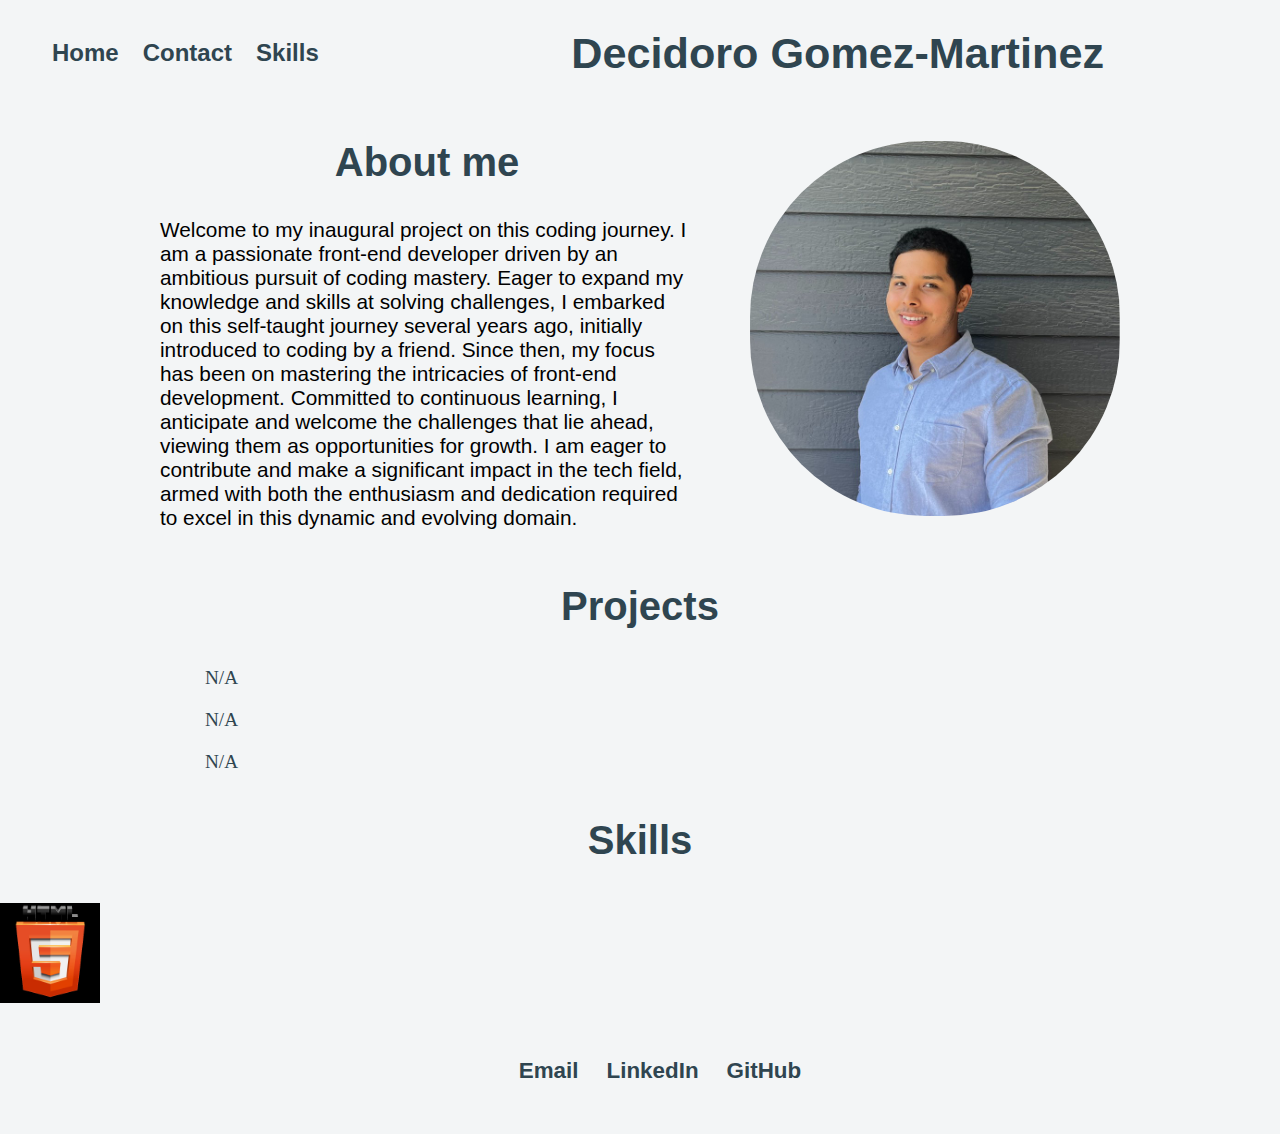
<file: index.html>
<!DOCTYPE html>
<html lang="en">
<head>
    <meta charset="UTF-8">
    <meta name="viewport" content="width=device-width, initial-scale=1.0">
    <link rel="stylesheet" href="./styles.css">
    <link rel="preconnect" href="https://fonts.googleapis.com">
    <link rel="preconnect" href="https://fonts.gstatic.com" crossorigin>
    <link href="https://fonts.googleapis.com/css2?family=Black+Ops+One&family=Libre+Baskerville:wght@400;700&family=Space+Mono&display=swap" rel="stylesheet">
    <title>Decidoro's Profile</title>
</head>
<body>
    <nav id="nav">
        <ul>
            <li class="nav-link"><a href="#home">Home</a></li>
            <li class="nav-link"><a href="#contact">Contact</a></li>
            <li class="nav-link"><a href="#Skills">Skills</a></li>
        </ul>
        <h1>Decidoro Gomez-Martinez</h1>
    </nav>
    <section id="about">
        <div class="about-me">
        <h2>About me</h2>
        <p>Welcome to my inaugural project on this coding journey. I am a passionate front-end developer driven by an ambitious pursuit of coding mastery. Eager to expand my knowledge and skills at solving challenges, I embarked on this self-taught journey several years ago, initially introduced to coding by a friend. Since then, my focus has been on mastering the intricacies of front-end development. Committed to continuous learning, I anticipate and welcome the challenges that lie ahead, viewing them as opportunities for growth. I am eager to contribute and make a significant impact in the tech field, armed with both the enthusiasm and dedication required to excel in this dynamic and evolving domain.</p>
    </div>
        <img class="profile-pic" src="./imgs/profile-pic.jpeg" alt="">
    </section>
    <section id="projects">
        <h2>Projects</h2>
        <p>
        <ul>
            <li class="project"><a href="#project1">N/A</a></li>
            <li class="project"><a href="#project2">N/A</a></li>
            <li class="project"><a href="#project3">N/A</a></li>
        </ul>
        </p>
    </section>
    <section id="skills">
        <h3>Skills</h3>
        <div class="skills-list">
        <img src="./imgs/html-pic.jpg" alt="this is a picture of html">
        </div>
    </section>
    <footer id="contact-footer">
        <ul>
            <li class="footer-link"><a href="#email">Email</a></li>
            <li class="footer-link"><a href="#Linkedin">LinkedIn</a></li>
            <li class="footer-link"><a href="#GitHub">GitHub</a></li>
        </ul>
    </footer>
</body>
</html>
</file>
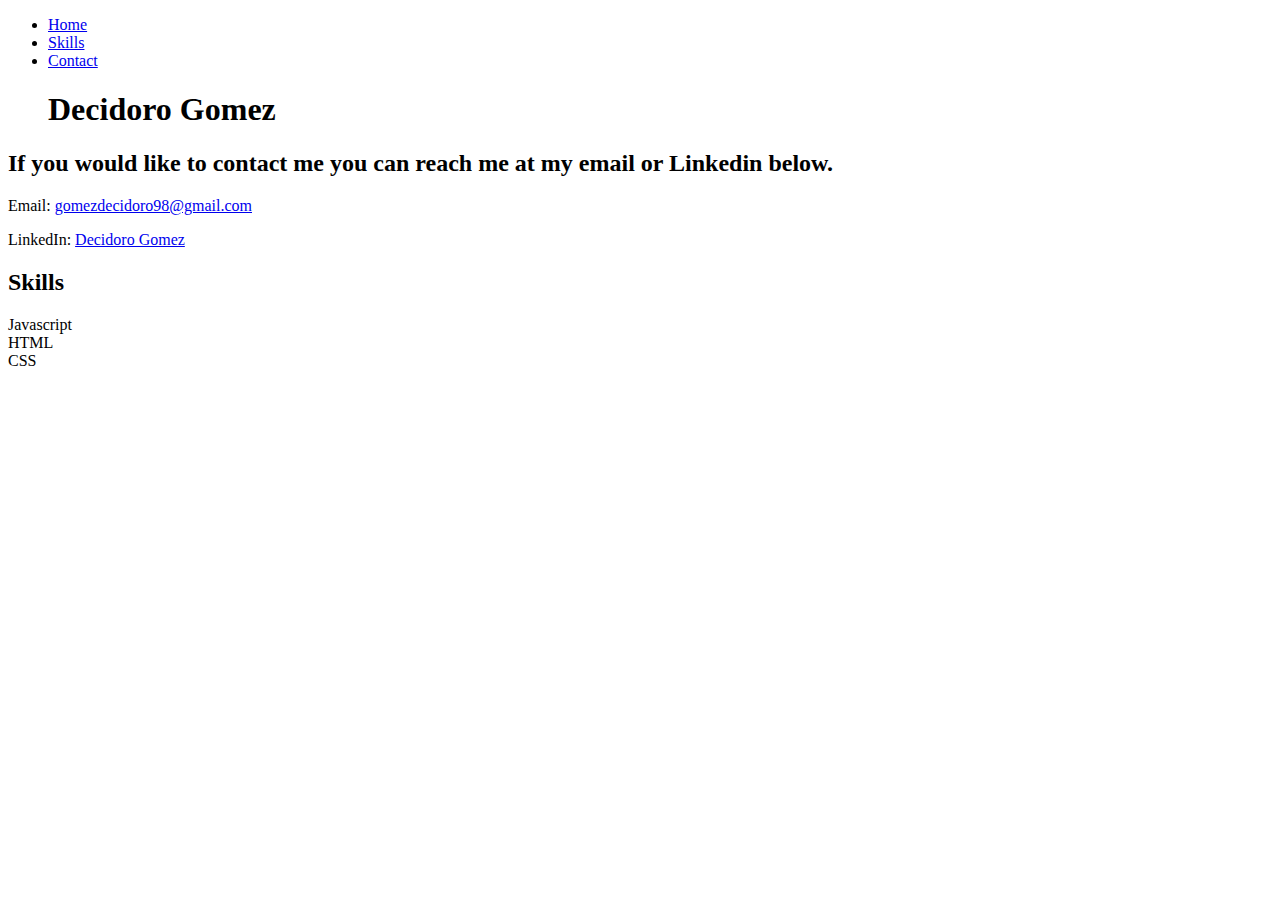
<file: contact.html>
<!DOCTYPE html>
<html lang="en">
  <head>
    <meta charset="UTF-8" />
    <meta http-equiv="X-UA-Compatible" content="IE=edge" />
    <meta name="viewport" content="width=device-width, initial-scale=1.0" />
    <title>Contact me</title>
  </head>
  <body>
    <nav>
      <ul>
        <li><a href="#home">Home</a></li>
        <li><a href="#skills">Skills</a></li>
        <li><a href="#contact">Contact</a></li>
        <h1>Decidoro Gomez</h1>
      </ul>
    </nav>
    <section>
      <h2>
        If you would like to contact me you can reach me at my email or Linkedin
        below.
      </h2>
      <p>Email: <a href="#email">gomezdecidoro98@gmail.com</a></p>
      <p>LinkedIn: <a href="#linkedIn">Decidoro Gomez</a></p>
    </section>
    <footer>
      <h2>Skills</h2>
      <p>
        Javascript <br />
        HTML <br />
        CSS
      </p>
    </footer>
  </body>
</html>
</file>
<file: styles.css>
body {
  background-color: #F3F5F6;
  margin: 0;
  font-size: 18px;
}
/* Basic styles for the page*/
a {
  text-decoration: none;
  font-size: 1.2rem;
}

ul {
  display: flex;
}

li {
  display: flex;
  list-style: none;
}

/*Styling the nav bar*/

#nav {
  display: flex;
  align-items: center;
  justify-content: space-between;
}

.nav-link a {
  color: #2f4550;
  padding: 3px;
  margin: 9px;
  font-size: 1.5rem;
  font-weight: bolder;
  font-family: "Lucida Sans", "Lucida Sans Regular", "Lucida Grande",
    "Lucida Sans Unicode", Geneva, Verdana, sans-serif;
  border-radius: 10px;
}

.nav-link a:hover {
  background-color: rgba(197, 191, 184, 0.993);
  transition: 0.4s;
  color: white;
}

h1 {
  color: #2f4550;
  font-size: 2.7rem;
  font-family: "Lucida Sans", "Lucida Sans Regular", "Lucida Grande",
    "Lucida Sans Unicode", Geneva, Verdana, sans-serif;
  padding-right: 11rem;
  font-weight: 700;
}

/* styling the about me section and image*/

#about {
  display: flex;
  width: 75%;
  margin: 0 auto;
}

#about h2,
#projects h2,
#skills h3 {
  color: #2f4550;
  font-weight: 700;
  font-family: "Lucida Sans", "Lucida Sans Regular", "Lucida Grande",
    "Lucida Sans Unicode", Geneva, Verdana, sans-serif;
  display: flex;
  justify-content: center;
  font-size: 2.5rem;
}

#about p {
  font-family: "Lucida Sans", "Lucida Sans Regular", "Lucida Grande",
    "Lucida Sans Unicode", Geneva, Verdana, sans-serif;
  font-size: 1.3rem;
}

#about .profile-pic {
  height: 375px;
  width: 370px;
  align-self: center;
  margin-left: 3.5rem;
  border-radius: 11rem;
}

/* styling the projects section and list*/

#projects {
  display: block;
  width: 75%;
  margin: 0 auto;
}
#projects ul {
  display: block;
}

#projects li {
  margin: 10px 0px;
}

#projects a {
  color: #2f4550;
  border-radius: 10px;
  padding: 5px;
}

#projects a:hover {
  background-color: rgba(197, 191, 184, 0.993);
  transition: .4s;
  color: white;
}

/* PROJECTS H2 WAS ADDED WITH ABOUT H2!!!*/

/* editing the skills section of this project*/

/* SKILLS H2 WAS ADDED WITH ABOUT H2 ALSO!!!
#skills img{
    height: 100px;
    width: 100px;
    display: flex;
    justify-self: center;
}
*/

#skills .skills-list img {
  height: 100px;
  width: 100px;
  background-image: url(./imgs/html-pic.jpg);
  background-size: cover;
  justify-content: center;
}

/* editing the footer */

#contact-footer {
  color: #2f4550;
  padding: 3px;
  margin: 9px;
  font-size: 1.5rem;
  font-weight: bolder;
  font-family: "Lucida Sans", "Lucida Sans Regular", "Lucida Grande",
    "Lucida Sans Unicode", Geneva, Verdana, sans-serif;
  border-radius: 10px;
}

#contact-footer ul {
  display: flex;
  justify-content: center;
}

#contact-footer li {
  justify-content: center;
}

#contact-footer a {
  color: #2f4550;
  font-size: 1.4rem;
  border-radius: 10px;
  padding: 5px;
  margin: 9px;
}

#contact-footer a:hover {
  background-color: rgba(197, 191, 184, 0.993);
  transition: .4s;
  color: white;
}

/* Media queries to make the website responsove*/

/* Default styles for all screens */

@media only screen and (max-width: 600px) {
  /* styling the nav bar */
  #nav {
    display: block;
  }
  #nav ul{
    background-color: #CBC9CF;
    margin: 0px;
    box-shadow: 10px 10px 15px #83AF91;
    padding-top: 10px;
  }
  #nav h1{
    text-align: center;
    padding: 0px;
    font-size: 1.7rem;
  }
  .nav-link{
    border: 2px solid #40634D;
    padding: 5px;
    border-radius: 10px;
    box-shadow: 2px 5px 15px #8A99A8;
  }
  #nav ul{
    padding: 20px;
    justify-content: space-between;

  }
  .nav-link a{
    margin: 0px;
    padding: 0px;
  }
  /* styling the about me section */
  #about {
    display: block;
  }
  #about .profile-pic{
    height: 250px;
    width: 250px;
    margin: 0px 0px 0px 20px;
    text-align: center;
  }
  /* styling the skills section */
  #skills{
    margin-bottom: 15px;
  }
  /* styling the footer */

  #contact-footer{
    margin: 0px;
    background-color: #CBC9CF;
    border-radius: 0px;
    height: 75%;
  }
  #contact-footer ul{
    margin: 0px;
  }
  #contact-footer ul{
    padding: 20px;
    justify-content: space-between;
  }
  .footer-link{
    border: 2px solid #40634D;
    padding: 5px;
    border-radius: 10px;
    box-shadow: 2px 5px 15px #8A99A8;
  }
  #contact-footer a{
    margin: 2px;
    padding: 0px;
  }
}

@media only screen and (min-width: 601px) and (max-width: 768px) {
  /* Styles for screens between 601px and 768px wide */
  #nav {
    display: block;
  }
  #nav ul{
    background-color: #CBC9CF;
    margin: 0px;
    box-shadow: 10px 10px 15px #8A99A8;
    padding-top: 10px;
  }
  #nav h1{
    text-align: center;
    padding: 0px;
    font-size: 1.7rem;
  }
  .nav-link{
    border: 2px solid #40634D;
    padding: 5px;
    border-radius: 10px;
    box-shadow: 2px 5px 15px #8A99A8;
  }
  #nav ul{
    padding: 20px;
    justify-content: space-between;
  }
  .nav-link a{
    margin: 0px;
    padding: 0px;
  }
  /* styling the about me section */
  #about {
    display: block;
    text-align: center;
  }
  #about .profile-pic{
    height: 325px;
    width: 325px;
    margin: 0px 0px 0px 20px;
    text-align: center;
  }
  /* styling the skills section */
  #skills{
    margin-bottom: 15px;
  }
  /* styling the footer */

  #contact-footer{
    margin: 0px;
    background-color: #CBC9CF;
    border-radius: 0px;
    height: 75%;
  }
  #contact-footer ul{
    margin: 0px;
}
#contact-footer ul{
  padding: 20px;
  justify-content: space-between;
}
.footer-link{
  border: 2px solid #40634D;
  padding: 5px;
  border-radius: 10px;
  box-shadow: 2px 5px 15px #8A99A8;
}
}

@media only screen and (min-width: 769px) and (max-width: 992px) {
  /* Styles for screens between 769px and 992px wide */
  #nav {
    display: block;
  }
  #nav ul{
    background-color: #558564;
    margin: 0px;
    box-shadow: 10px 10px 15px #83AF91;
    padding-top: 10px;
  }
  #nav h1{
    text-align: center;
    padding: 0px;
    font-size: 1.7rem;
  }
  .nav-link{
    border: 2px solid #40634D;
    padding: 5px;
    border-radius: 10px;
    box-shadow: 2px 5px 15px #285236;
  }
  #nav ul{
    padding: 20px;
    justify-content: space-between;
  }
  .nav-link a{
    margin: 0px;
    padding: 0px;
  }
  /* styling the about me section */
  #about {
    display: block;
    text-align: center;
  }
  #about .profile-pic{
    height: 325px;
    width: 325px;
    margin: 0px 0px 0px 20px;
    text-align: center;
  }
  /* styling the skills section */
  #skills{
    margin-bottom: 15px;
  }
  /* styling the footer */

  #contact-footer{
    margin: 0px;
    background-color: #558564;
    border-radius: 0px;
    height: 75%;
  }
  #contact-footer ul{
    margin: 0px;
}
  #contact-footer ul{
  padding: 20px;
  justify-content: space-between;
}
  .footer-link{
  border: 2px solid #40634D;
  padding: 5px;
  border-radius: 10px;
  box-shadow: 2px 5px 15px #285236;
}
}
</file>
